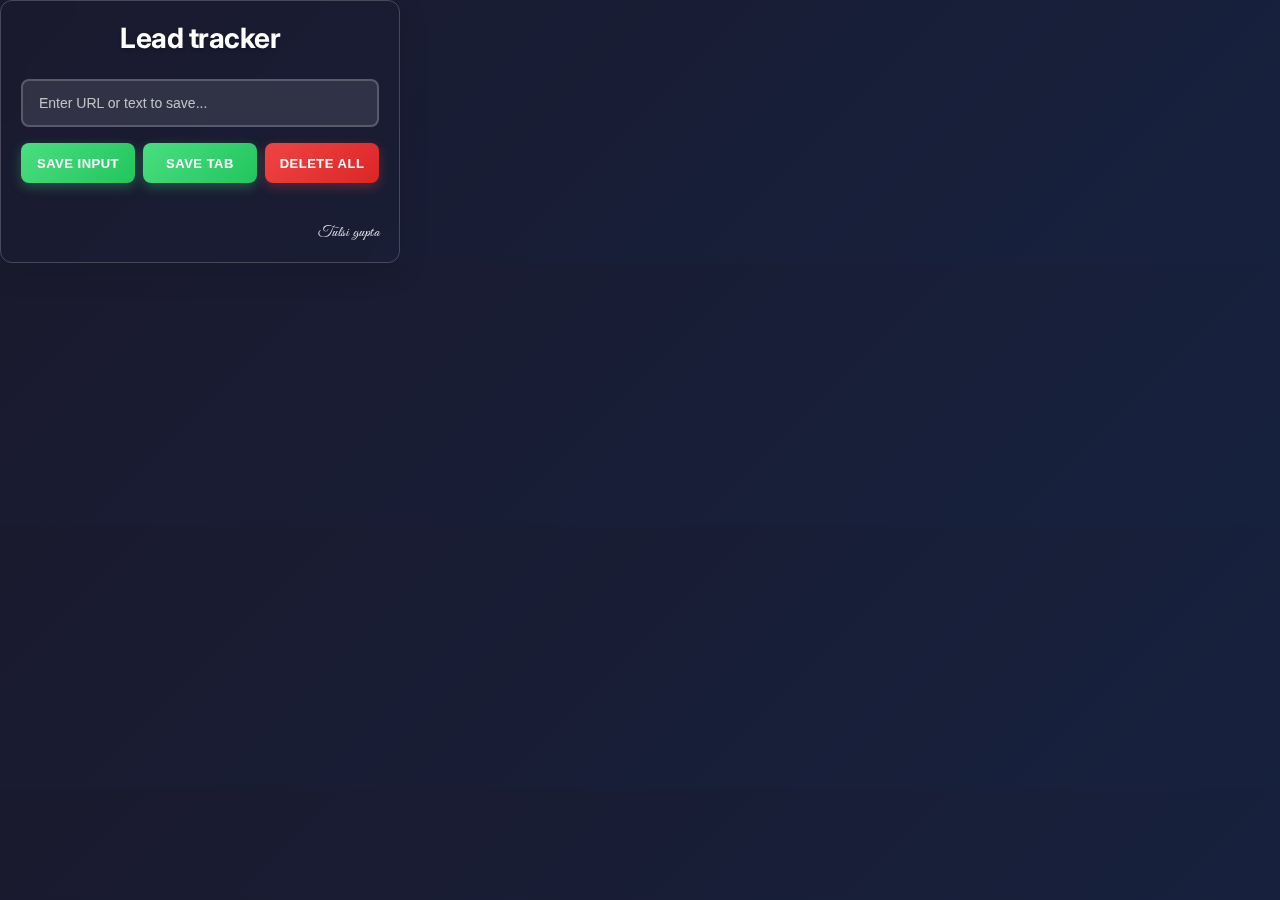
<file: Chrome_Extension.html>
<!DOCTYPE html>
<html lang="en">

<head>
    <meta charset="UTF-8">
    <meta name="viewport" content="width=device-width, initial-scale=1.0">
    <title>Extension</title>
    <link rel="stylesheet" href="Chrome_Extension.css">
</head>

<body>
    <h1>Lead tracker</h1>
    <input type="text" id="input-el" placeholder="Enter URL or text to save...">
    <div class="button-group">
        <button id="input-btn">SAVE INPUT</button>
        <button id="save-tab">SAVE TAB</button>
        <button id="delete-btn">DELETE ALL</button>
    </div>
    <ul id="ul-el">
    </ul>
    <p style="text-align: right;" id="owner">Tulsi gupta</p>
    <script src="Chrome_Extension.js"></script>
</body>

</html>
</file>
<file: Chrome_Extension.css>
@import url('https://fonts.googleapis.com/css2?family=Inter:wght@300;400;500;600;700&display=swap');
@import url('https://fonts.googleapis.com/css2?family=Great+Vibes&display=swap');

* {
    margin: 0;
    padding: 0;
    box-sizing: border-box;
}

body {
    font-family: 'Inter', -apple-system, BlinkMacSystemFont, 'Segoe UI', Roboto, sans-serif;
    min-width: 320px;
    max-width: 400px;
    /* background: linear-gradient(135deg, #667eea 0%, #764ba2 100%); */
    background: linear-gradient(135deg, #1a1a2e 0%, #16213e 100%);
    color: #ffffff;
    padding: 20px;
    border-radius: 12px;
    box-shadow: 0 8px 32px rgba(0, 0, 0, 0.1);
    backdrop-filter: blur(10px);
    border: 1px solid rgba(255, 255, 255, 0.2);
}

h1 {
    text-align: center;
    font-size: 28px;
    font-weight: 700;
    margin-bottom: 24px;
    color: #ffffff;
    text-shadow: 0 2px 4px rgba(0, 0, 0, 0.3);
    letter-spacing: -0.5px;
}

#input-el {
    width: 100%;
    height: 48px;
    border: 2px solid rgba(255, 255, 255, 0.2);
    border-radius: 8px;
    padding: 12px 16px;
    font-size: 14px;
    background: rgba(255, 255, 255, 0.1);
    color: #ffffff;
    backdrop-filter: blur(10px);
    transition: all 0.3s ease;
    margin-bottom: 16px;
}

#input-el::placeholder {
    color: rgba(255, 255, 255, 0.7);
}

#input-el:focus {
    outline: none;
    border-color: #4ade80;
    background: rgba(255, 255, 255, 0.15);
    box-shadow: 0 0 0 3px rgba(74, 222, 128, 0.1);
}

.button-group {
    display: flex;
    gap: 8px;
    margin-bottom: 20px;
    flex-wrap: wrap;
}

#input-btn,
#save-tab,
#delete-btn {
    flex: 1;
    min-width: 100px;
    height: 40px;
    border: none;
    border-radius: 8px;
    font-size: 13px;
    font-weight: 600;
    cursor: pointer;
    transition: all 0.3s ease;
    text-transform: uppercase;
    letter-spacing: 0.5px;
}

#input-btn,
#save-tab {
    background: linear-gradient(135deg, #4ade80 0%, #22c55e 100%);
    color: #ffffff;
    box-shadow: 0 4px 12px rgba(74, 222, 128, 0.3);
}

#input-btn:hover,
#save-tab:hover {
    background: linear-gradient(135deg, #22c55e 0%, #16a34a 100%);
    transform: translateY(-2px);
    box-shadow: 0 6px 16px rgba(74, 222, 128, 0.4);
}

#delete-btn {
    background: linear-gradient(135deg, #ef4444 0%, #dc2626 100%);
    color: #ffffff;
    box-shadow: 0 4px 12px rgba(239, 68, 68, 0.3);
}

#delete-btn:hover {
    background: linear-gradient(135deg, #dc2626 0%, #b91c1c 100%);
    transform: translateY(-2px);
    box-shadow: 0 6px 16px rgba(239, 68, 68, 0.4);
}

ul {
    list-style: none;
    margin-top: 20px;
    max-height: 300px;
    overflow-y: auto;
    padding-right: 8px;
}

ul::-webkit-scrollbar {
    width: 6px;
}

ul::-webkit-scrollbar-track {
    background: rgba(255, 255, 255, 0.1);
    border-radius: 3px;
}

ul::-webkit-scrollbar-thumb {
    background: rgba(255, 255, 255, 0.3);
    border-radius: 3px;
}

ul::-webkit-scrollbar-thumb:hover {
    background: rgba(255, 255, 255, 0.5);
}

ul li {
    background: rgba(255, 255, 255, 0.1);
    border-radius: 8px;
    padding: 12px 16px;
    margin-bottom: 8px;
    border: 1px solid rgba(255, 255, 255, 0.1);
    backdrop-filter: blur(10px);
    transition: all 0.3s ease;
}

ul li:hover {
    background: rgba(255, 255, 255, 0.15);
    transform: translateX(4px);
    box-shadow: 0 4px 12px rgba(0, 0, 0, 0.1);
}

li a {
    color: #4ade80;
    font-size: 14px;
    font-weight: 500;
    text-decoration: none;
    word-break: break-all;
    line-height: 1.4;
    transition: color 0.3s ease;
}

li a:hover {
    color: #22c55e;
    text-decoration: underline;
}

#owner {
    text-align: right;
    font-size: 11px;
    color: rgba(255, 255, 255, 0.9);
    margin-top: 20px;
    font-family: "Great Vibes", cursive;
    font-weight: 400;
    font-style: normal;
    font-size:15px;
    letter-spacing: 0.5px;
}

/* Animation for new items */
@keyframes slideIn {
    from {
        opacity: 0;
        transform: translateY(-10px);
    }

    to {
        opacity: 1;
        transform: translateY(0);
    }
}

ul li {
    animation: slideIn 0.3s ease-out;
}

/* Responsive design */
@media (max-width: 350px) {
    body {
        padding: 16px;
        min-width: 280px;
    }

    h1 {
        font-size: 24px;
    }

    .button-group {
        flex-direction: column;
    }

    #input-btn,
    #save-tab,
    #delete-btn {
        width: 100%;
    }
}
</file>
